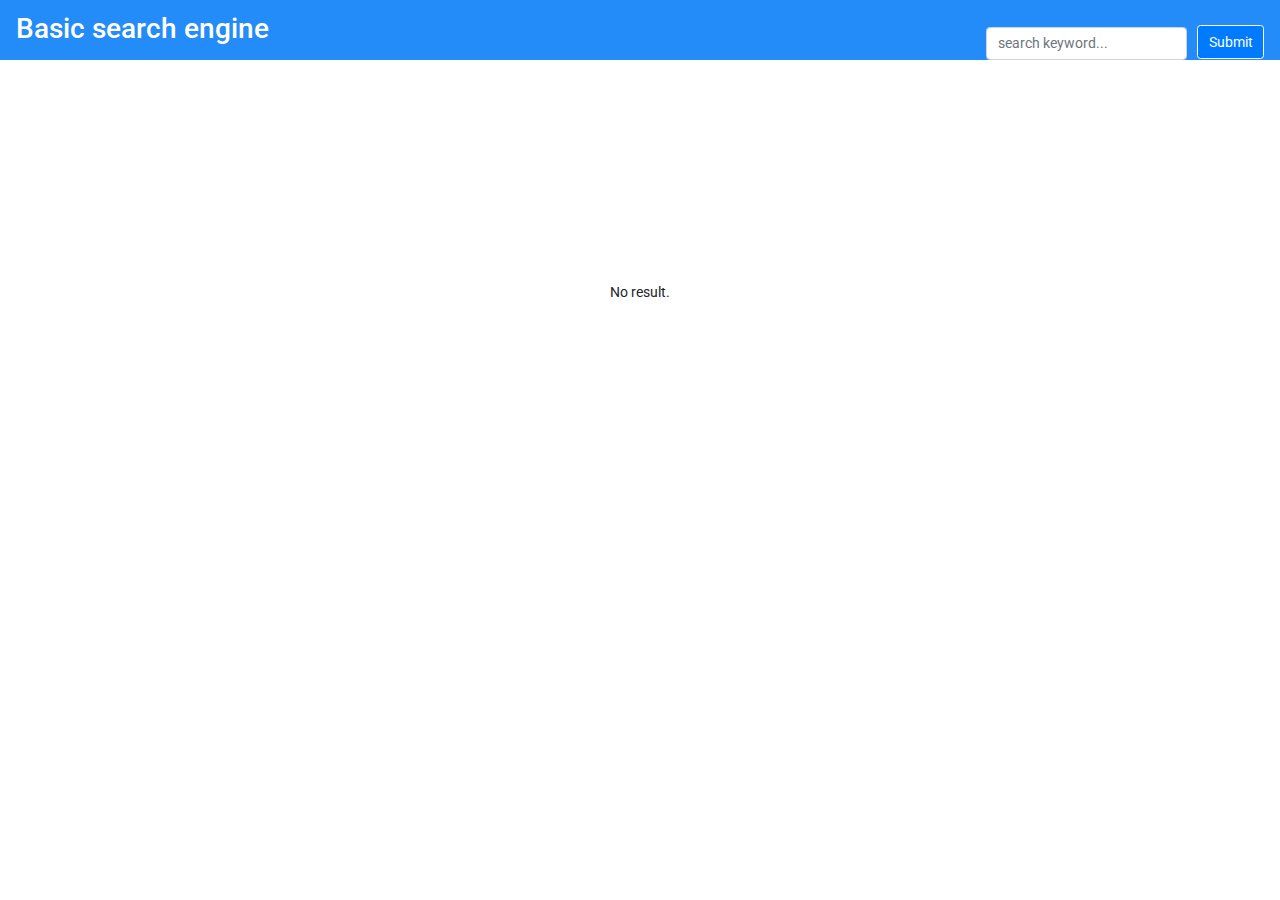
<file: static/index.html>
<!DOCTYPE html>
<html lang="en">
<head>
  <meta charset="UTF-8">
  <title>Basic Search Engine</title>
  <link rel="stylesheet" href="https://maxcdn.bootstrapcdn.com/bootstrap/4.0.0/css/bootstrap.min.css"
        integrity="sha384-Gn5384xqQ1aoWXA+058RXPxPg6fy4IWvTNh0E263XmFcJlSAwiGgFAW/dAiS6JXm" crossorigin="anonymous">
  <link href="https://fonts.googleapis.com/css?family=Roboto" rel="stylesheet">
  <link href="/static/css/index.css" rel="stylesheet">
</head>
<body>
<div
    style="padding: 12px 16px; background: #238cf8; display: flex; justify-content: space-between; height: 60px; line-height: 60px;">
  <h2 style="color: #fff;">Basic search engine</h2>
  <form id="search-form" style="position: relative;">
    <div class="form-inline" style="justify-content: right; display: flex; flex-direction: column; height: 100%;">
      <div class="form-group" style="justify-content: space-evenly; height: inherit;">
        <div style="position: relative; display: inline-block;">
          <input type="text" class="form-control form-control" id="search-key" placeholder="search keyword...">
          <ul class="dropdown-wrap" id="input-suggest">
          </ul>
        </div>
        <button type="button" class="btn btn-primary" id="search-btn" style="margin-left: 10px; border-color: #fff;">
          Submit
        </button>
      </div>
    </div>
  </form>
</div>
<div style="width: 100%;" id="article-container">
  <ul id="article-list" style="padding: 10px 20px;" data-text="No result."></ul>
  <div style="width: 100%; display: flex;justify-content: center;">
    <nav aria-label="Page navigation">
      <ul class="pagination" id="pagination" style="color:#007bff">
      </ul>
    </nav>
  </div>
</div>
<script src="/static/js/index.js"></script>
</body>
</html>
</file>
<file: static/css/index.css>
* {
    font-family: "roboto";
    box-sizing: border-box;
    font-size: 14px;
}

#article-container {
    min-height: 400px;
    margin: 12px auto ;
}

#article-container > ul {
    min-height: inherit;
    display: block;
    width: 100%;
    margin: 0;
    padding: 0;
}

#article-container > ul:empty::after {
    display: block;
    width: inherit;
    min-height: inherit;
    text-align: center;
    transform: translateY(50%);
    content: attr(data-text);
}

li.article-preview {
    list-style: none;
}

#article-container > ul.error:empty::after {
    color: red;
    font-size: 1.5rem;
}

ul.dropdown-wrap {
    display: none;
}
ul.dropdown-wrap.show {
    display: inline-block;
    position: absolute;
    top: 45px;
    width: 100%;
    border: 1px solid #ccc;
    border-radius: 4px;
    list-style: none;
    padding: 0;
    border-top: 0;
}

ul.dropdown-wrap > li.dropdown-list {
    background: #fff;
    height: 2.5rem;
    line-height: 2.5rem;
    padding: 0 6px;
    white-space: nowrap;
    text-overflow: ellipsis;
    overflow: hidden;
    cursor: pointer;
}

ul.dropdown-wrap > li.dropdown-list:hover {
    background: #ddd;
}
</file>
